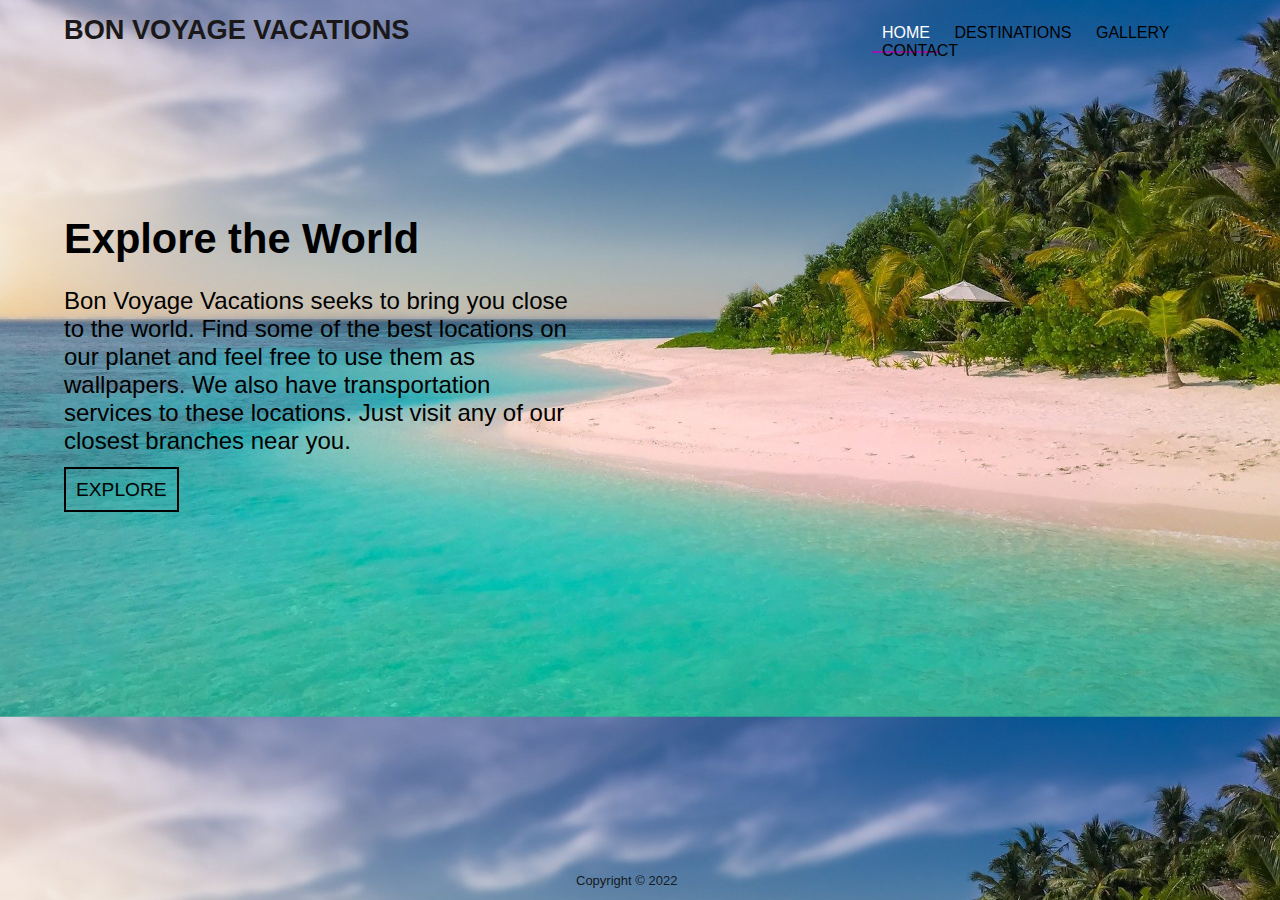
<file: index.html>
<!DOCTYPE html>
<html lang="en">
<head>
    <meta charset="UTF-8">
    <meta http-equiv="X-UA-Compatible" content="IE=edge">
    <meta name="viewport" content="width=device-width, initial-scale=1.0">
    <title>Bon Voyage Vacations</title>
    <link rel="stylesheet" href="landing.css" />
</head>
<body>

    <!--Adding Logo-->
    <h1 class = "logo">BON VOYAGE VACATIONS</h1>

    <!--Adding nav-->

        <ul class = "menu">
            <li><a href = index.html class="home">Home</a></li>
            <li><a href="services.html">Destinations</a></li>
            <li><a href="gallery.html">Gallery</a></li>
            <li><a href="contact.html">Contact</a></li>
        </ul>
    

    <!--small note on landing page-->
    <div class = "intro">
        
        <p>
            <h2>Explore the World</h2>
            <h3>
                Bon Voyage Vacations seeks to bring you close to the world. Find some of the best 
                locations on our planet and feel free to use them as wallpapers. We also have 
                transportation services to these locations. Just visit any of our closest branches 
                near you.
            </h3>
            <a href="services.html" class="onpagebutton">Explore</a>
        </p>
    </div>
    
    <footer>
        Copyright &copy; 2022
    </footer>

</body>
</html>
</file>
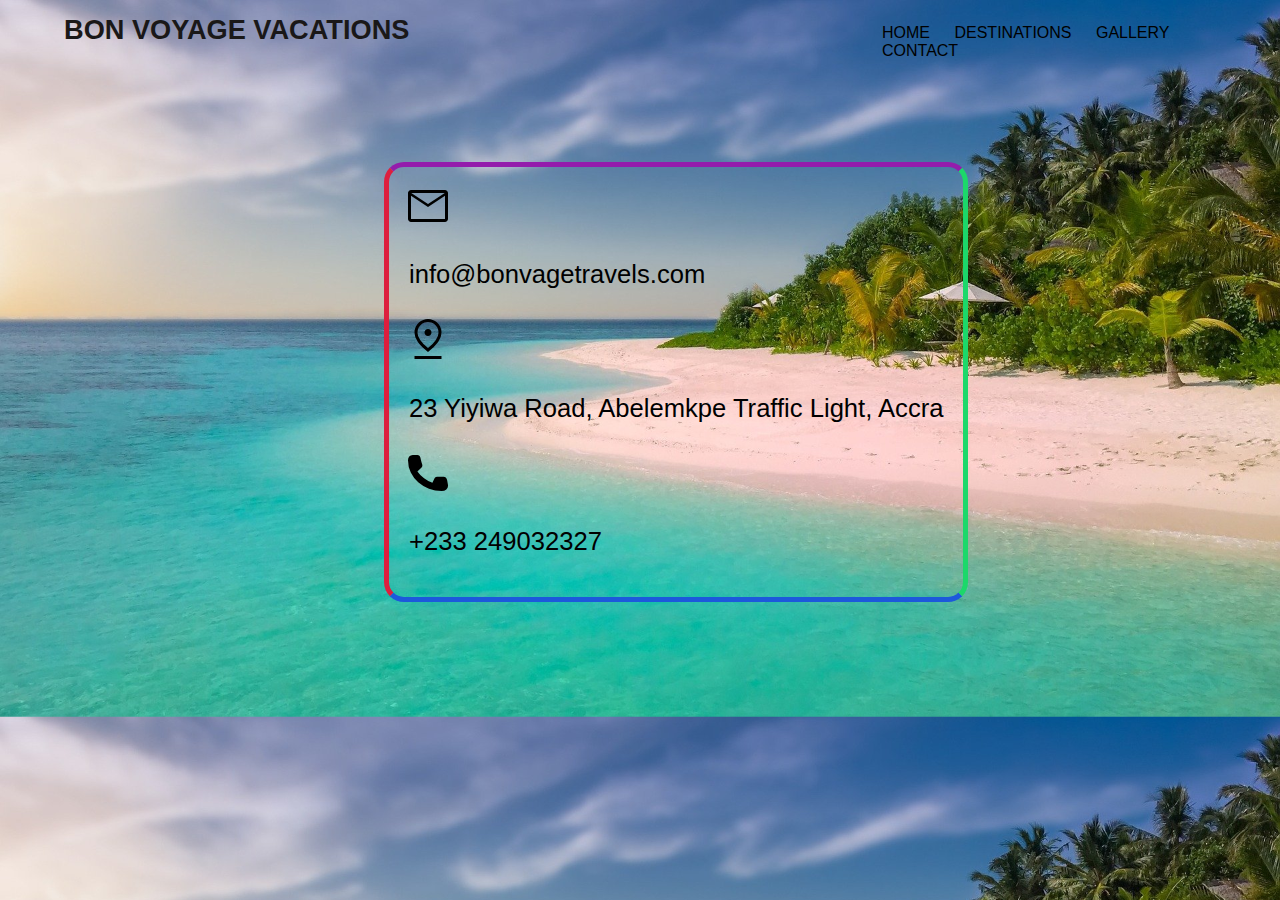
<file: contact.html>
<!DOCTYPE html>
<html lang="en">
<head>
    <meta charset="UTF-8">
    <meta http-equiv="X-UA-Compatible" content="IE=edge">
    <meta name="viewport" content="width=device-width, initial-scale=1.0">
    <title>Contact</title>
    <link rel="stylesheet" href="contact.css" />
</head>
<body>
    <!--Adding Logo-->
    <h1 class = "logo">BON VOYAGE VACATIONS</h1>

    <!--Adding nav-->

        <ul class = "menu">
            <li><a href = index.html class="home">Home</a></li>
            <li><a href="services.html">Destinations</a></li>
            <li><a href="gallery.html">Gallery</a></li>
            <li><a href="contact.html">Contact</a></li>
        </ul>



        <div class="space">
            
                <svg xmlns="http://www.w3.org/2000/svg" height="48" width="48"><path d="M7 40Q5.8 40 4.9 39.1Q4 38.2 4 37V11Q4 9.8 4.9 8.9Q5.8 8 7 8H41Q42.2 8 43.1 8.9Q44 9.8 44 11V37Q44 38.2 43.1 39.1Q42.2 40 41 40ZM24 24.9 7 13.75V37Q7 37 7 37Q7 37 7 37H41Q41 37 41 37Q41 37 41 37V13.75ZM24 21.9 40.8 11H7.25ZM7 13.75V11V13.75V37Q7 37 7 37Q7 37 7 37Q7 37 7 37Q7 37 7 37Z"/></svg>
            <h2>info@bonvagetravels.com</h2>


            
                <svg xmlns="http://www.w3.org/2000/svg" height="48" width="48"><path d="M24 33.1Q29.2 28.9 31.85 25.025Q34.5 21.15 34.5 17.8Q34.5 14.85 33.425 12.8Q32.35 10.75 30.775 9.45Q29.2 8.15 27.35 7.575Q25.5 7 24 7Q22.5 7 20.65 7.575Q18.8 8.15 17.225 9.45Q15.65 10.75 14.575 12.8Q13.5 14.85 13.5 17.8Q13.5 21.15 16.15 25.025Q18.8 28.9 24 33.1ZM24 36.9Q17.15 31.75 13.825 27.05Q10.5 22.35 10.5 17.8Q10.5 14.4 11.725 11.825Q12.95 9.25 14.9 7.5Q16.85 5.75 19.25 4.875Q21.65 4 24 4Q26.35 4 28.75 4.875Q31.15 5.75 33.1 7.5Q35.05 9.25 36.275 11.825Q37.5 14.4 37.5 17.8Q37.5 22.35 34.175 27.05Q30.85 31.75 24 36.9ZM24 21Q25.45 21 26.475 19.975Q27.5 18.95 27.5 17.5Q27.5 16.05 26.475 15.025Q25.45 14 24 14Q22.55 14 21.525 15.025Q20.5 16.05 20.5 17.5Q20.5 18.95 21.525 19.975Q22.55 21 24 21ZM10.5 44V41H37.5V44ZM24 17.8Q24 17.8 24 17.8Q24 17.8 24 17.8Q24 17.8 24 17.8Q24 17.8 24 17.8Q24 17.8 24 17.8Q24 17.8 24 17.8Q24 17.8 24 17.8Q24 17.8 24 17.8Q24 17.8 24 17.8Q24 17.8 24 17.8Q24 17.8 24 17.8Q24 17.8 24 17.8Z"/></svg>
            <h2>23 Yiyiwa Road, Abelemkpe Traffic Light, Accra</h2>

            
                <svg xmlns="http://www.w3.org/2000/svg" height="48" width="48"><path d="M37.65 41.95Q31.05 41.95 24.975 39.625Q18.9 37.3 14.225 33.175Q9.55 29.05 6.775 23.425Q4 17.8 4 11.2Q4 9 5.225 7.5Q6.45 6 8.7 6H13.35Q14.7 6 15.45 6.775Q16.2 7.55 16.5 9Q16.8 10.5 17.175 12.1Q17.55 13.7 18.05 14.95Q18.5 16 18.325 16.925Q18.15 17.85 17.3 18.7L13.4 22.5Q15.8 26 20.075 29.275Q24.35 32.55 28.4 33.75L30.7 29.1Q31.15 28.2 31.85 27.875Q32.55 27.55 33.8 27.65Q35.1 27.75 36.375 27.75Q37.65 27.75 39.25 27.65Q40.75 27.55 41.775 28.45Q42.8 29.35 43.15 31.35L43.95 35.85Q43.95 35.85 44.05 36.7Q44.05 38.8 42.325 40.375Q40.6 41.95 37.65 41.95Z"/></svg>
            <h2>+233 249032327</h2>

            
        </div>
</body>
</html>
</file>
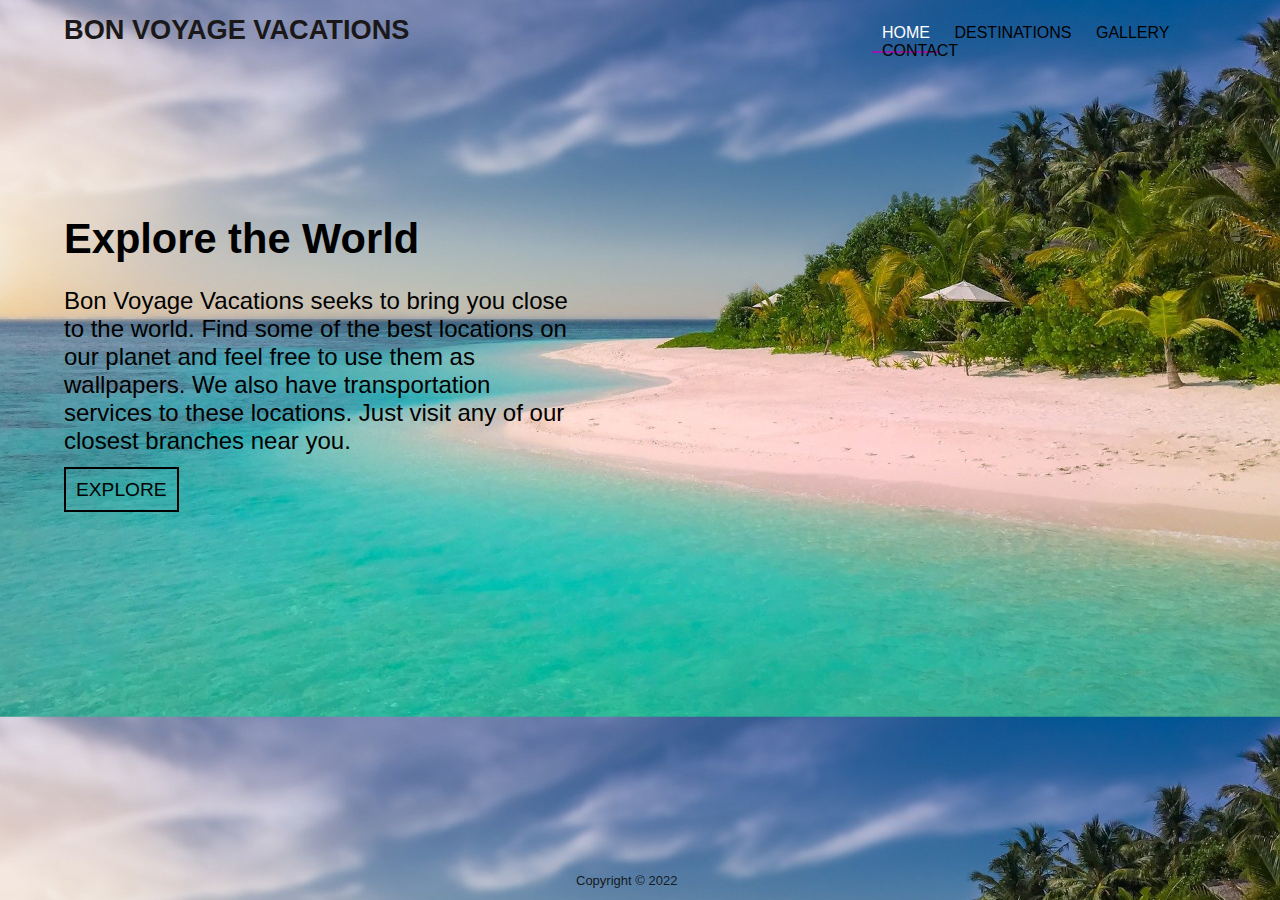
<file: landing.html>
<!DOCTYPE html>
<html lang="en">
<head>
    <meta charset="UTF-8">
    <meta http-equiv="X-UA-Compatible" content="IE=edge">
    <meta name="viewport" content="width=device-width, initial-scale=1.0">
    <title>Bon Voyage Vacations</title>
    <link rel="stylesheet" href="landing.css" />
</head>
<body>

    <!--Adding Logo-->
    <h1 class = "logo">BON VOYAGE VACATIONS</h1>

    <!--Adding nav-->

        <ul class = "menu">
            <li><a href = landing.html class="home">Home</a></li>
            <li><a href="services.html">Destinations</a></li>
            <li><a href="gallery.html">Gallery</a></li>
            <li><a href="contact.html">Contact</a></li>
        </ul>
    

    <!--small note on landing page-->
    <div class = "intro">
        
        <p>
            <h2>Explore the World</h2>
            <h3>
                Bon Voyage Vacations seeks to bring you close to the world. Find some of the best 
                locations on our planet and feel free to use them as wallpapers. We also have 
                transportation services to these locations. Just visit any of our closest branches 
                near you.
            </h3>
            <a href="services.html" class="onpagebutton">Explore</a>
        </p>
    </div>
    
    <footer>
        Copyright &copy; 2022
    </footer>

</body>
</html>
</file>
<file: landing.css>
body{
    margin: 0 0 0 0;
    background: url('pictures/beach4.jpg');
    background-size: cover;
}

.logo{
    font-family: 'Lucida Sans', 'Lucida Sans Regular', 'Lucida Grande', 'Lucida Sans Unicode', Geneva, Verdana, sans-serif;
    font-size: 1.7em;
    color: rgb(26, 24, 24);
    margin-top: 0.5%;
    margin-left: 5% ;
    padding-top: 8px ;
    font-weight: bolder;
}


.menu{
    text-transform: uppercase;
    font-family: Arial, Helvetica, sans-serif;
    display: inline;
    position: absolute;
    top: 0.9%;
    left: 65%;
}

li{
    display: inline;
}

a{
    padding: 10px;
    text-decoration: none;
    color: black;
    
}

a:hover{
    border-bottom:SOLID  2px rgb(148, 28, 172);
    color: white;
}

a:active{
    border-bottom: 2px black solid;
    color: white;
}

footer{
    position: absolute;
    top: 97%;
    left: 45%;
    color: rgba(8, 8, 8, 0.87);
    font-family: 'Lucida Sans', 'Lucida Sans Regular', 'Lucida Grande', 'Lucida Sans Unicode', Geneva, Verdana, sans-serif;
    font-size: small;
}

.intro{
    position:absolute;
    top: 20%;
    left: 5%;
    width: 40%;
}

h2{
    font-size: 2.6em;
    font-family: Verdana, Geneva, Tahoma, sans-serif;
    margin-bottom: 0px;
    padding-bottom: 0px;
}

h3{
    font-size: 1.5em;
    font-family: 'Segoe UI', Tahoma, Geneva, Verdana, sans-serif;
    font-weight: lighter;
}

.onpagebutton{
    border: solid 2px black;
    font-size: larger;
    padding: 10px;
    text-transform: uppercase;
    font-family: Verdana, Geneva, Tahoma, sans-serif;
}
.onpagebutton:hover{
    background-color: white;
    border: 2px solid black;
    color: black;
}

.home{
    border-bottom:SOLID  2px rgb(148, 28, 172);
    color: white;
}
</file>
<file: contact.css>
body{
    margin: 0 0 0 0;
    background: url('pictures/beach4.jpg');
    background-size: cover;
}

.logo{
    font-family: 'Lucida Sans', 'Lucida Sans Regular', 'Lucida Grande', 'Lucida Sans Unicode', Geneva, Verdana, sans-serif;
    font-size: 1.7em;
    color: rgb(26, 24, 24);
    margin-top: 0.5%;
    margin-left: 5% ;
    padding-top: 8px ;
    font-weight: bolder;
}


.menu{
    text-transform: uppercase;
    font-family: Arial, Helvetica, sans-serif;
    display: inline;
    position: absolute;
    top: 0.9%;
    left: 65%;
}

li{
    display: inline;
}

a{
    padding: 10px;
    text-decoration: none;
    color: black;
}

a:hover{
    border-bottom:SOLID  2px rgb(148, 28, 172);
    color: white;
}

a:active{
    border-bottom: 2px black solid;
    color: white;
}

footer{
    position: absolute;
    top: 97%;
    left: 45%;
    color: rgba(8, 8, 8, 0.87);
    font-family: 'Lucida Sans', 'Lucida Sans Regular', 'Lucida Grande', 'Lucida Sans Unicode', Geneva, Verdana, sans-serif;
    font-size: small;
}

.space{
    
    border-radius: 20px;
    padding: 15px;
    position:absolute;
    top: 18%;
    left: 30%;
    border-right: SOLID 5px rgb(28, 216, 106);
    border-left: solid 5px rgb(221, 30, 62);
    border-bottom: solid 5px rgb(28, 89, 219);
    border-top: solid 5px rgb(148, 28, 172);
}

h3{
    font-size: 2em;
    font-family: Verdana, Geneva, Tahoma, sans-serif;
    font-weight: bolder;
    margin-bottom: 0px;
    padding: 5px;
}

h2{
    font-size: 1.6em;
    font-family: Verdana, Geneva, Tahoma, sans-serif;
    font-weight: lighter;
    padding: 5px;
}

svg{
    border-bottom: 0px;
}
</file>
